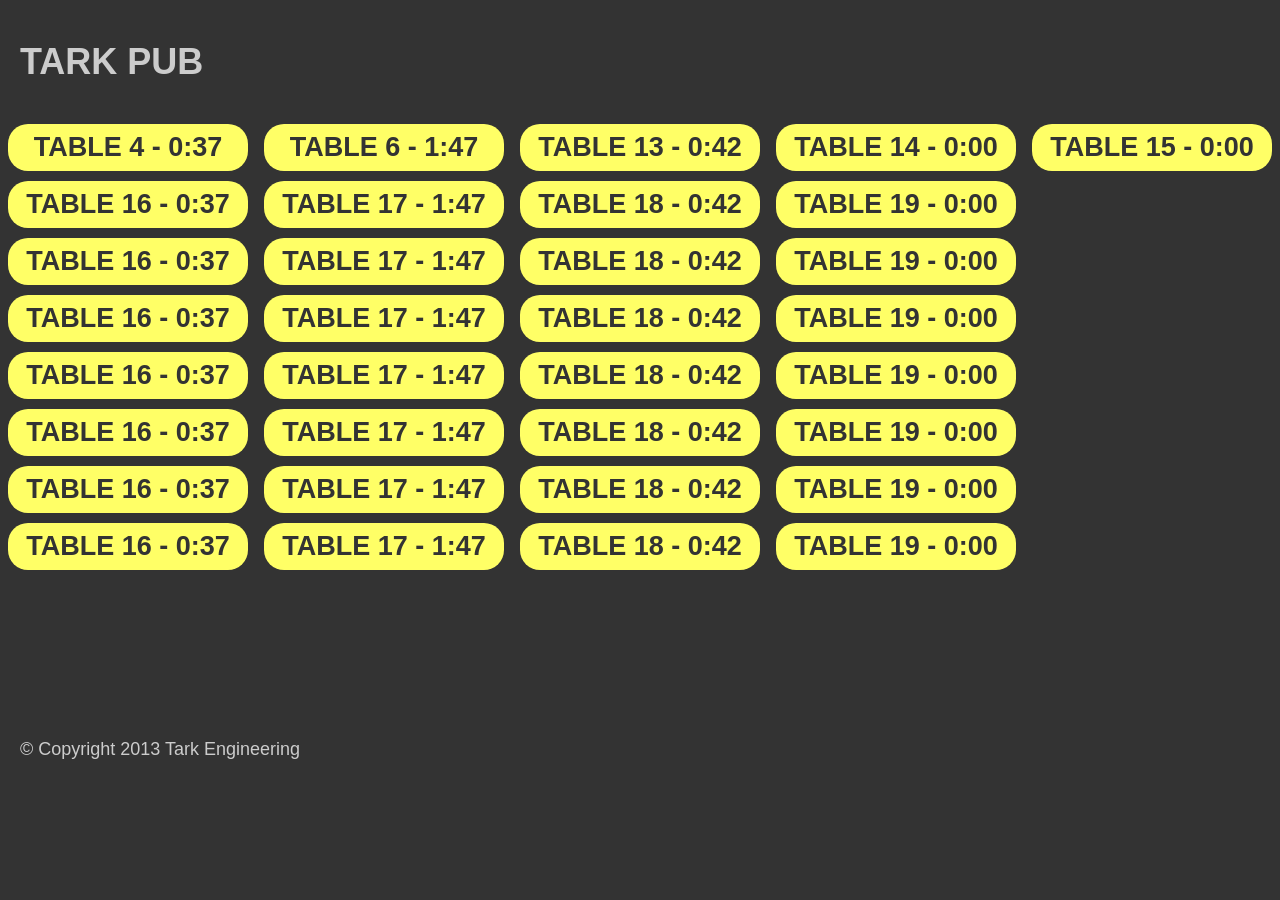
<file: www/establishment.html>
<!DOCTYPE html>
<html>
	<head>
		<title>Tark Pub - BarConnect</title>
		
		<link href="css/bc.establishment.css" rel="stylesheet" type="text/css">
	</head>
	<body>
		<div class="container">
			<div class="header-wrapper">
				<div class="header">
					<h1>Tark Pub</h1>
				</div>
			</div>
			<div class="display-wrapper">
				<div class="display">
					<div class="row">
						<a href="/table-order.php">
							<div class="table-btn">
								<h2>Table 4 - 0:37</h2>
							</div>
						</a>
						<div class="table-btn">
							<h2>Table 6 - 1:47</h2>
						</div>
						<div class="table-btn">
							<h2>Table 13 - 0:42</h2>
						</div>
						<div class="table-btn">
							<h2>Table 14 - 0:00</h2>
						</div>
						<div class="table-btn">
							<h2>Table 15 - 0:00</h2>
						</div>
					</div>
					<div class="row">
						<div class="table-btn">
							<h2>Table 16 - 0:37</h2>
						</div>
						<div class="table-btn">
							<h2>Table 17 - 1:47</h2>
						</div>
						<div class="table-btn">
							<h2>Table 18 - 0:42</h2>
						</div>
						<div class="table-btn">
							<h2>Table 19 - 0:00</h2>
						</div>
					</div>
					<div class="row">
						<div class="table-btn">
							<h2>Table 16 - 0:37</h2>
						</div>
						<div class="table-btn">
							<h2>Table 17 - 1:47</h2>
						</div>
						<div class="table-btn">
							<h2>Table 18 - 0:42</h2>
						</div>
						<div class="table-btn">
							<h2>Table 19 - 0:00</h2>
						</div>
					</div>
					<div class="row">
						<div class="table-btn">
							<h2>Table 16 - 0:37</h2>
						</div>
						<div class="table-btn">
							<h2>Table 17 - 1:47</h2>
						</div>
						<div class="table-btn">
							<h2>Table 18 - 0:42</h2>
						</div>
						<div class="table-btn">
							<h2>Table 19 - 0:00</h2>
						</div>
					</div>
					<div class="row">
						<div class="table-btn">
							<h2>Table 16 - 0:37</h2>
						</div>
						<div class="table-btn">
							<h2>Table 17 - 1:47</h2>
						</div>
						<div class="table-btn">
							<h2>Table 18 - 0:42</h2>
						</div>
						<div class="table-btn">
							<h2>Table 19 - 0:00</h2>
						</div>
					</div>
					<div class="row">
						<div class="table-btn">
							<h2>Table 16 - 0:37</h2>
						</div>
						<div class="table-btn">
							<h2>Table 17 - 1:47</h2>
						</div>
						<div class="table-btn">
							<h2>Table 18 - 0:42</h2>
						</div>
						<div class="table-btn">
							<h2>Table 19 - 0:00</h2>
						</div>
					</div>
					<div class="row">
						<div class="table-btn">
							<h2>Table 16 - 0:37</h2>
						</div>
						<div class="table-btn">
							<h2>Table 17 - 1:47</h2>
						</div>
						<div class="table-btn">
							<h2>Table 18 - 0:42</h2>
						</div>
						<div class="table-btn">
							<h2>Table 19 - 0:00</h2>
						</div>
					</div>
					<div class="row">
						<div class="table-btn">
							<h2>Table 16 - 0:37</h2>
						</div>
						<div class="table-btn">
							<h2>Table 17 - 1:47</h2>
						</div>
						<div class="table-btn">
							<h2>Table 18 - 0:42</h2>
						</div>
						<div class="table-btn">
							<h2>Table 19 - 0:00</h2>
						</div>
					</div>
				</div>
			</div>
			<div class="footer-wrapper">
				<div class="footer">&copy; Copyright 2013 Tark Engineering</div>
			</div>
		</div>
	</body>
</html>
</file>
<file: www/css/bc.establishment.css>
@CHARSET "UTF-8";

html, body {
	margin: 0;
	padding: 0;
	background-color: #333;
}

body {
	font-family: "Helvetica Neue", Helvetica, Arial, sans-serif;
	font-size: 18px;
	line-height: 18px;
	color: #fff;
}

h1, h2, h3 {
	text-rendering: optimizelegibility;
	line-height: 1em;
	text-transform: uppercase;
}

.container {
	width: 1280px;
	height: 800px;
	/*
	border: 1px solid #0f0;
	*/
}

.header-wrapper {
	background-color: #333;
}

.header {
	color: #ccc;
	padding: 20px;
}

.display {
	height: 576px;
	overflow: scroll;
}

.table-orders {
	background-color: #ccc;
	color: #333;
	padding: 20px;
	height: 516px;
}

.back-btn {
	background-color: #ccc;
	border: 1px solid #333;
	border-radius: 9px;
	float: right;
	margin-top: -10px;
}

.back-btn * {
	margin: 10px;
	color: #333;
	text-decoration: none;
}

.clear-btn {
	background-color: #33f;
	border: 1px solid #333;
	border-radius: 9px;
	float: left;
}

.clear-btn * {
	margin: 10px;
	color: #fff;
	text-decoration: none;
}

.orders p {
	margin: 5px 0 15px 0;
}

.orders a {
	text-decoration: none;
	color: #333;
}

.row:after {
	display: table;
	line-height: 0;
	content: "";
	clear: both;
}

.table-btn {
	margin-left: 8px;
	margin-right: 8px;
	margin-bottom: 10px;
	float: left;
	width: 240px;
	color: #333;
	background-color: #ff6;
	text-align: center;
	border-radius: 20px;
}

.table-btn h2 {
	margin: 10px;
}

.checkbox {
	background-color: #d7d7d7;
	border: 1px solid #333;
	height: 18px;
	width: 18px;
	display: inline-block;
	border-radius: 5px;
	text-decoration: none;
	color: #0c0;
	font-size: 28px;
	line-height: 18px;
	vertical-align: -3px;
}

.footer-wrapper {
	background-color: #333;
	height: 80px;
	padding-top: 20px;
}

.footer {
	padding: 20px;
	color: #ccc;
}
</file>
